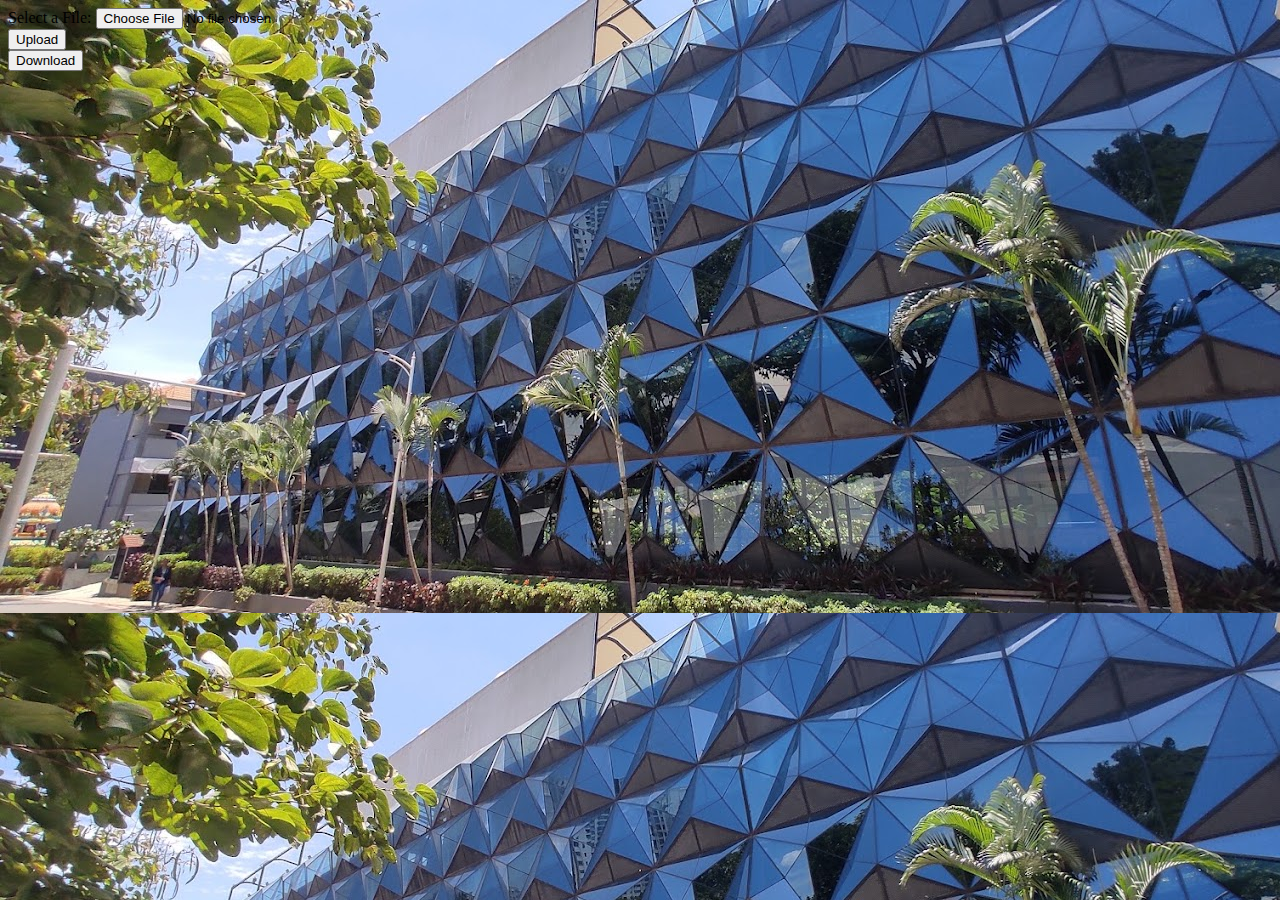
<file: Img_bckgrnd_remover/index.html>
<!DOCTYPE html>
<html lang="en">
  <head>
    <meta charset="utf-8" />
    <meta name="viewport" content="width=device-width, initial-scale=1" />
    <title>Bootstrap demo</title>
    <link
      href="https://cdn.jsdelivr.net/npm/bootstrap@5.3.2/dist/css/bootstrap.min.css"
      rel="stylesheet"
      integrity="sha384-T3c6CoIi6uLrA9TneNEoa7RxnatzjcDSCmG1MXxSR1GAsXEV/Dwwykc2MPK8M2HN"
      crossorigin="anonymous"
    />
  </head>
  <body background="/Img_bckgrnd_remover/atria.jpg">
    <div class="container mt-4">
      <div class="row mt-4">
        <div class="col-md-12 card mt-4">
          <form>
            <div class="form-group">
              <label for="fileInput">Select a File: </label>
              <input id="fileInput" class="form-control" type="file" />
            </div>
            <input
              class="btn btn-primary m-1"
              type="button"
              onclick="submitHandler()"
              value="Upload"
            />
          </form>

          <button class="btn btn-warning" onclick="downloadFile()">
            Download
          </button>
        </div>
      </div>
    </div>

    <script
      src="https://cdn.jsdelivr.net/npm/bootstrap@5.3.2/dist/js/bootstrap.bundle.min.js"
      integrity="sha384-C6RzsynM9kWDrMNeT87bh95OGNyZPhcTNXj1NW7RuBCsyN/o0jlpcV8Qyq46cDfL"
      crossorigin="anonymous"
    ></script>
    <script
      src="https://cdn.jsdelivr.net/npm/@popperjs/core@2.11.8/dist/umd/popper.min.js"
      integrity="sha384-I7E8VVD/ismYTF4hNIPjVp/Zjvgyol6VFvRkX/vR+Vc4jQkC+hVqc2pM8ODewa9r"
      crossorigin="anonymous"
    ></script>
    <script
      src="https://cdn.jsdelivr.net/npm/bootstrap@5.3.2/dist/js/bootstrap.min.js"
      integrity="sha384-BBtl+eGJRgqQAUMxJ7pMwbEyER4l1g+O15P+16Ep7Q9Q+zqX6gSbd85u4mG4QzX+"
      crossorigin="anonymous"
    ></script>
    <script src="source.js"></script>
  </body>
</html>
</file>
